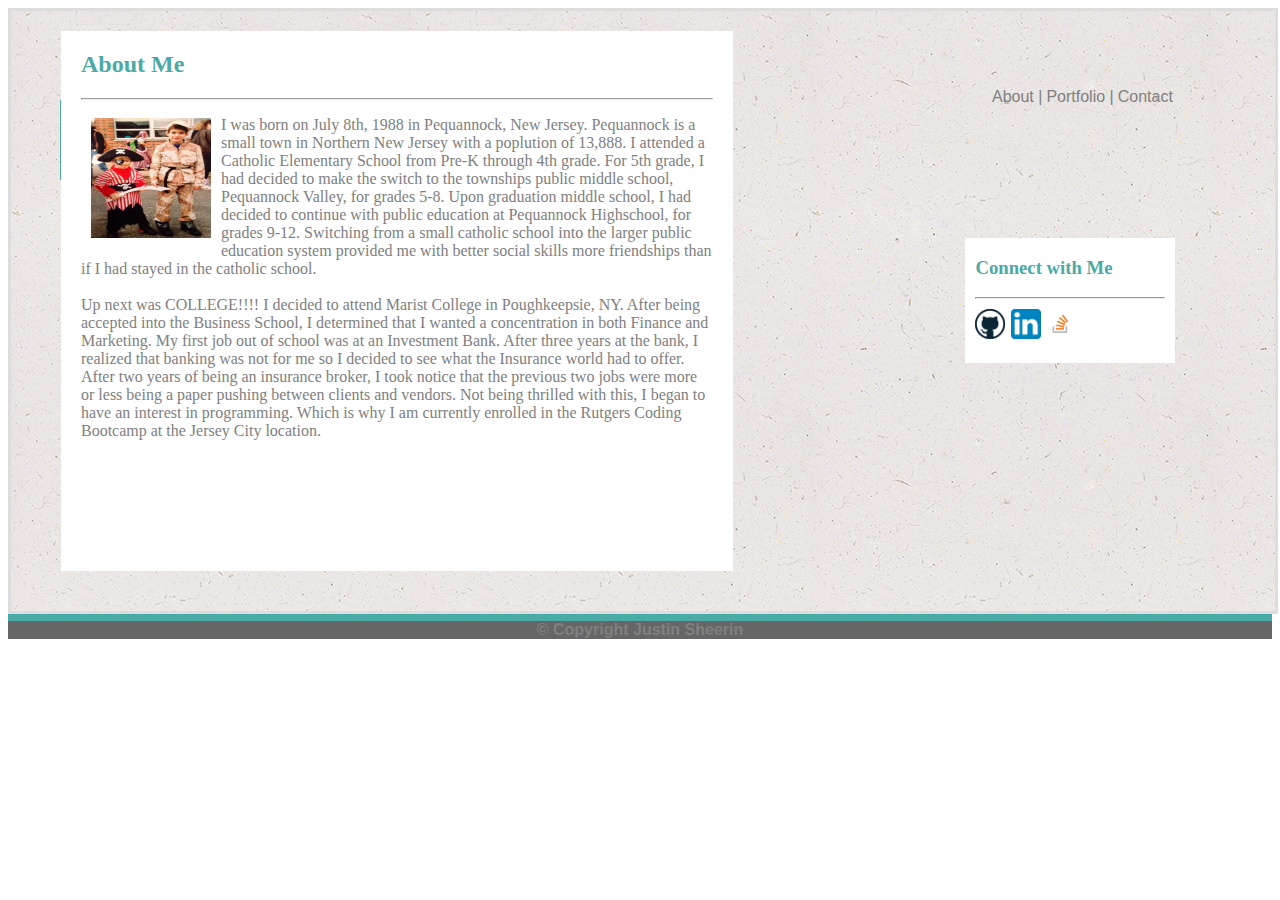
<file: index.html>
<!DOCTYPE html>
<html lang="en-us">
<!-- add external style.css to reference -->
<link rel="stylesheet" type="text/css" href="assets/css/style.css">

<body>

<!-- add 3 section tags for header, main, footer -->
  <section id="header">
  <div id="nameHeader"> <h1> Justin Sheerin </h1> </div>
  <div id="pageLinks"> 
    <a href="index.html"> About |</a>
    <a href="portfolio.html"> Portfolio |</a>
    <a href="contact.html"> Contact </a>
  </div>

  </section>

  <section id="content">

    <div id="aboutMe"> 
        <h2> About Me </h2>
        <hr>
    <a href=""> <img src="assets/images/bros.jpg" alt="profilePic"
      style= "width:120px; height:120px; " id="profilePic"> 
    </a>


     <p> I was born on July 8th, 1988 in Pequannock, New Jersey. Pequannock is a small town in Northern New Jersey with a poplution of 13,888. I attended a Catholic Elementary School from Pre-K through 4th grade. For 5th grade, I had decided to make the switch to the townships public middle school, Pequannock Valley, for grades 5-8. Upon graduation middle school, I had decided to continue with public education at Pequannock Highschool, for grades 9-12. Switching from a small catholic school into the larger public education system provided me with better social skills more friendships than if I had stayed in the catholic school. 

      <br><br>

      Up next was COLLEGE!!!! I decided to attend Marist College in Poughkeepsie, NY. After being accepted into the Business School, I determined that I wanted a concentration in both Finance and Marketing. My first job out of school was at an Investment Bank. After three years at the bank, I realized that banking was not for me so I decided to see what the Insurance world had to offer. After two years of being an insurance broker, I took notice that the previous two jobs were more or less being a paper pushing between clients and vendors. Not being thrilled with this, I began to have an interest in programming. Which is why I am currently enrolled in the Rutgers Coding Bootcamp at the Jersey City location. </p> 
    </div>

     <div>
      <div id= "connectWithMe"> 

        <h3> Connect with Me <h3>

        <hr> 

        <a href=""> <img src="assets/images/github_logo.png" alt="githubIcon"
        style= "width:30px;height:30px;"> </a>
        <a href=""> <img src="assets/images/linkedin_logo.png" alt="linkedInIcon"
        style= "width:30px;height:30px;"> </a>
        <a href=""> <img src="assets/images/stackOverflow_Logo.png" alt="stackOverflowIcon"
        style= "width:30px;height:30px;"> </a>
      </div>
    </div>

  </section>

  <section id="footer"> 

    <a> &copy; Copyright Justin Sheerin </a>

  </section>

<!-- uniquely identify each section -->

<!-- in style.css add different border colors, dimensions, display block for each section -->

<!-- add demensions, margins, background color -->

</body>

</html>
</file>
<file: assets/css/style.css>
body {
	
}

h1 {
	font-family: 'Georgia', Times, Times New Roman, serif;

}

a {
	font-family: 'Arial', 'Helvetica Neue', Helvetica, sans-serif;
	text-decoration: none;
	color:#808080;

}

p {color:#808080;}

h2 {color:#4aaaa5;}

h3 {color:#4aaaa5;}

hr {color:#808080;}

#header {
	display: block;
	width: 100%;
    height: 20%;
    border: 3px solid ##cccccc;
    background: #ffffff;
}

#content {
	display: block;
	width: 100%;
    height: 600px;
    border: 3px solid #dddddd;
    background: #ffffff;
    background-image: url("../images/ep_naturalwhite.png");
}

#footer {
	display: block;
	width: 100%;
    height: 20%;
    border: 7px solid #4aaaa5;
    border-bottom-style: none;
    border-right-style: none;
    border-left-style: none;
    background: #666666;
    text-align: center;
	display: flex;
	align-items: center;
	justify-content: center;
	font-weight: bold;
}

#nameHeader {
	background: #4aaaa5;
	color: #ffffff;
	float: left;
	width: 200px;
	height: 80px;
	position: absolute;
	left:60px;
	top: 100px;
	text-align: center;
	display: flex;
	align-items: center;
	justify-content: center;
}


#pageLinks {
	width:200px;
	height:50px;
	float: right;
	right: 100px;
	top: 300px;
	margin: 80px
}

#aboutMe {
	background: #ffffff;
	float: left;
	width: 50%;
	height: 90%;
	position: relative;
	top: 20px;
	right: 50px;
	left: 50px;
	bottom: 20px;
	padding-left: 20px;
	padding-right: 20px;
}

#connectWithMe {
	background: #ffffff;
	float: right;
	width: 15%;
	height: 20%;
	position: relative;
	top: 20px;
	right: 50px;
	left: 0px;
	bottom: 50px;
	padding-left: 10px;
	padding-right: 10px;
	margin-right:100px;
	justify-content: center;
}

#profilePic {
	float: left;
	margin: 0 0 10px 10px;
	padding-right: 10px;
	padding-bottom: 10px;
	padding-top: 10px;
}
</file>
